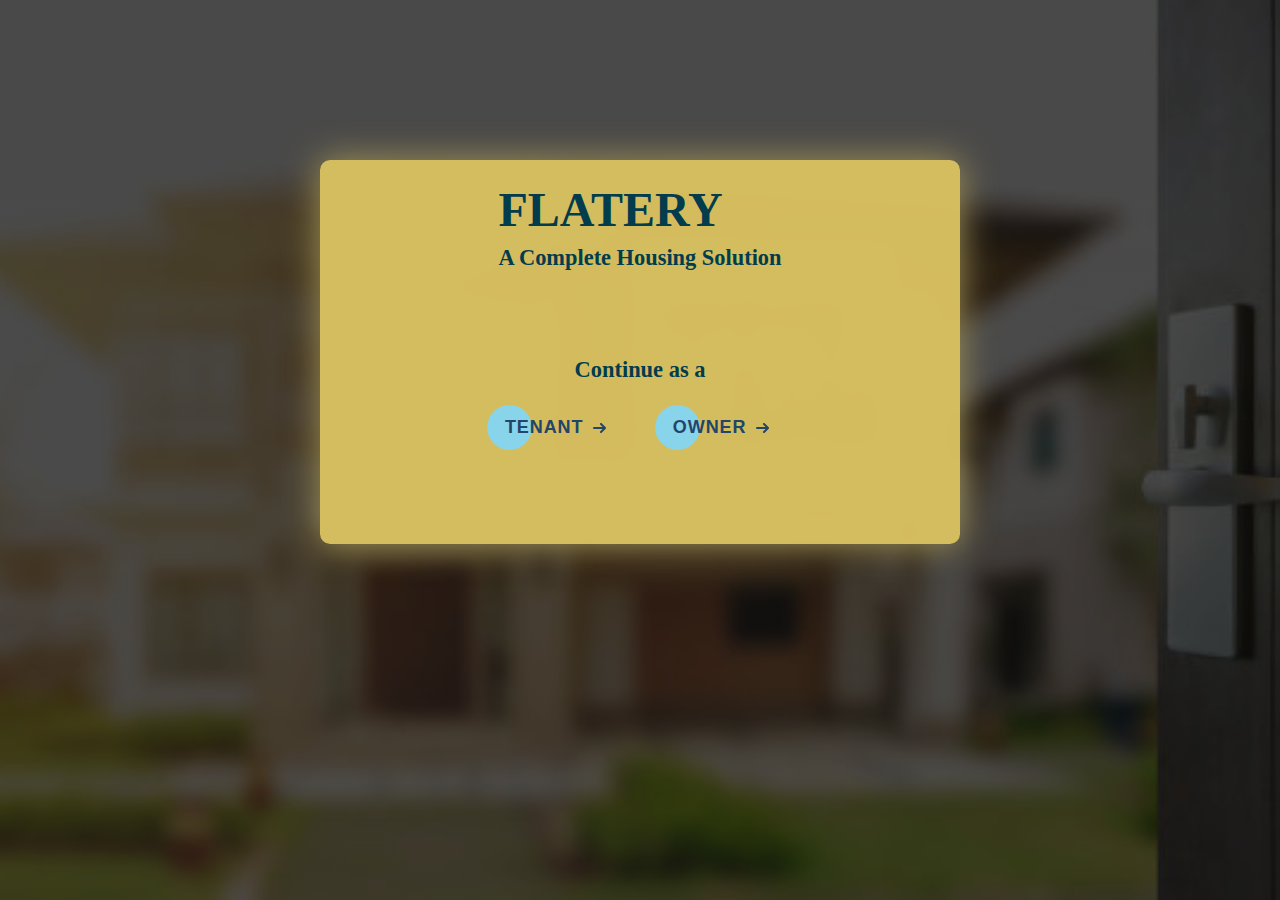
<file: index.html>
<!DOCTYPE html>
<html lang="en">
<head>
    <meta charset="UTF-8">
    <meta http-equiv="X-UA-Compatible" content="IE=edge">
    <meta name="viewport" content="width=device-width, initial-scale=1.0">
    <title>Flatery</title>
    <link rel="stylesheet" href="./Housing/Style/style.css">
    
</head>
<body>
    <div class="container">

        <div class="container-1">
            <div class="heading">
                <h2>FLATERY</h2>
                <p>A Complete Housing Solution</p>
            </div>
            <div class="redirect">
                <h3>Continue as a</h3>
                <div class="redirect-btn">
                    <button class="cta" >
                        <span>TENANT</span>
                        <svg viewBox="0 0 13 10" height="10px" width="15px">
                          <path d="M1,5 L11,5"></path>
                          <polyline points="8 1 12 5 8 9"></polyline>
                        </svg>
                      </button>
                      <button class="cta" onclick="window.location.href='./Housing/Pages/housing.html'">
                        <span>OWNER</span>
                        <svg viewBox="0 0 13 10" height="10px" width="15px">
                          <path d="M1,5 L11,5"></path>
                          <polyline points="8 1 12 5 8 9"></polyline>
                        </svg>
                      </button>
                </div>
            </div>
        </div>

    </div>
    
</body>
</html>
</file>
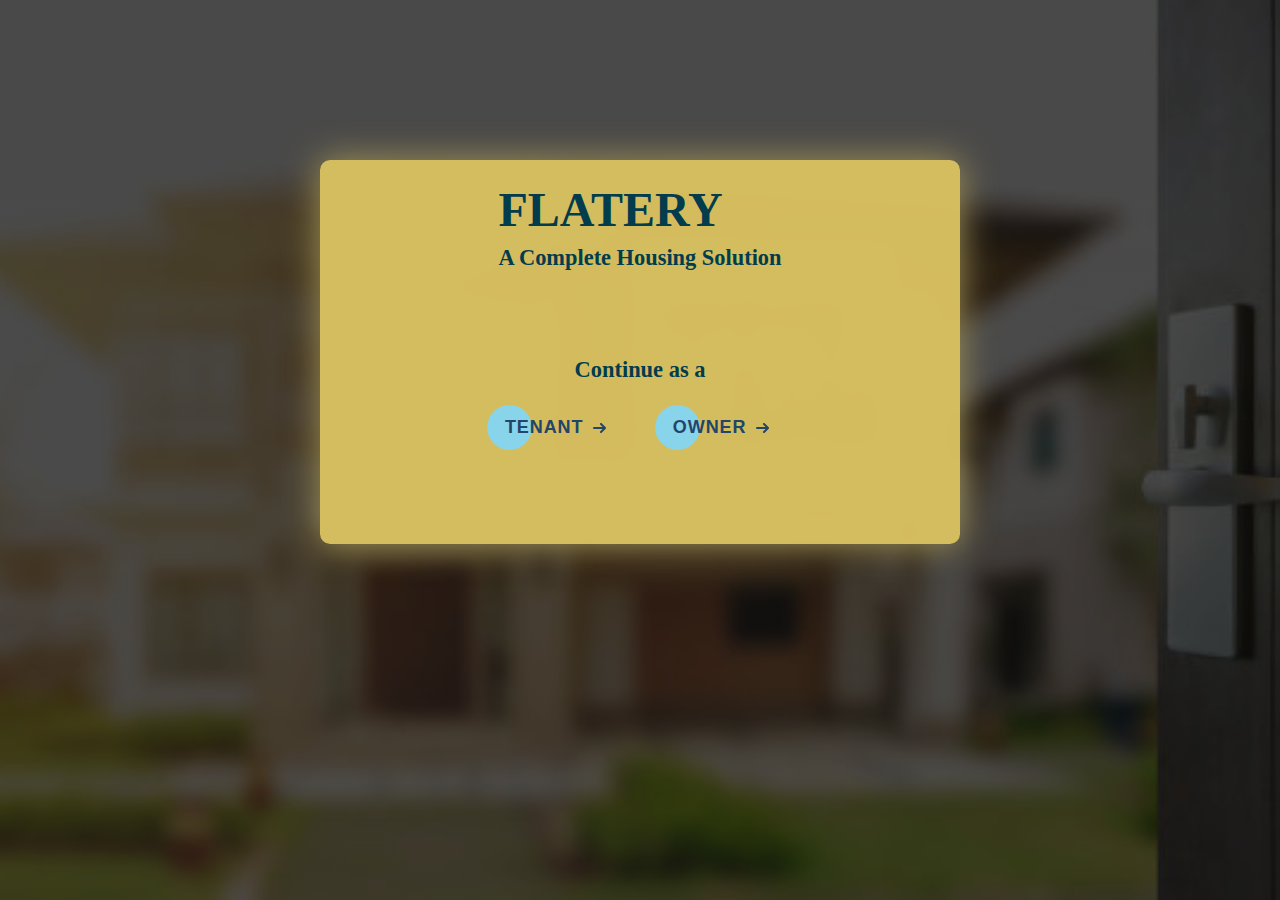
<file: Housing/Pages/index.html>
<!DOCTYPE html>
<html lang="en">
<head>
    <meta charset="UTF-8">
    <meta http-equiv="X-UA-Compatible" content="IE=edge">
    <meta name="viewport" content="width=device-width, initial-scale=1.0">
    <title>Flatery</title>
    <link rel="stylesheet" href="../Style/style.css">
    
</head>
<body>
    <div class="container">

        <div class="container-1">
            <div class="heading">
                <h2>FLATERY</h2>
                <p>A Complete Housing Solution</p>
            </div>
            <div class="redirect">
                <h3>Continue as a</h3>
                <div class="redirect-btn">
                    <button class="cta">
                        <span>TENANT</span>
                        <svg viewBox="0 0 13 10" height="10px" width="15px">
                          <path d="M1,5 L11,5"></path>
                          <polyline points="8 1 12 5 8 9"></polyline>
                        </svg>
                      </button>
                      <button class="cta">
                        <span>OWNER</span>
                        <svg viewBox="0 0 13 10" height="10px" width="15px">
                          <path d="M1,5 L11,5"></path>
                          <polyline points="8 1 12 5 8 9"></polyline>
                        </svg>
                      </button>
                </div>
            </div>
        </div>

    </div>
    
</body>
</html>
</file>
<file: Housing/Style/style.css>
body{
    margin: 0px;
    padding: 0px;
}

.container::before{
    display: block;
        content: "";
        background: linear-gradient(rgba(0, 0, 0, 0.527),rgba(0, 0, 0, 0.5)),url("../res/Front-BG.jpeg") no-repeat center center/cover;
        position: absolute;
        /* margin-top: -20px; */
        z-index: -1;
        min-width: 100%;
        height: 100%;
        width: 100%;
        /* opacity: 0.75; */
        filter: brightness(60%);
        object-fit: cover;
        /* background-attachment: fixed; */
        /* background-position: center; */
}
.container{
    width: 100%;
    height: 100%;
    object-fit: cover;
}

.container-1{
    background: rgba(215, 192, 96, 0.981);
    /* background-color: #795F80; */
    display: flex;
    flex: 1;
    /* max-width: 60%; */
    flex-direction: column;
    color: #023c4d;
    /* color: white; */
    align-items: center;
    justify-content: center;
    /* border: 2px solid red; */
    width: 50%;   
    /* min-width: 40rem; */
    height: 24em;
    margin: auto;
    position: relative;
    top: 10rem;
    border-radius: 10px;
    box-shadow: 0 0 35px 1px rgba(163, 148, 87, 0.981);

}

.container-1 .heading h2{
    top: -4.5rem;
    display: flex;
    width: 100%;
    margin: auto;
    font-size: 3rem;
    position: relative;
    align-self: center;
    
    
}
.container-1 .heading p{
    display: block;
    width: 100%;
    margin: auto;
    top: -4rem;
    font-size: 1.4rem;
    font-weight: bold;
    position: relative;
    align-self: center;
    
    
}

.redirect{
    display: flex;
    flex-direction: column;
    align-items: center;
    font-size: 1.2rem;
}
.redirect button{
    cursor: pointer;
    margin-inline: 10px;
}
/* From uiverse.io by @alexmaracinaru */
.cta {
    position: relative;
    margin: auto;
    padding: 12px 18px;
    transition: all 0.2s ease;
    border: none;
    background: none;
   }
   
   .cta:before {
    content: "";
    position: absolute;
    top: 0;
    left: 0;
    display: block;
    border-radius: 50px;
    background: #88d4eb;
    width: 45px;
    height: 45px;
    transition: all 0.3s ease;
   }
   
   .cta span {
    position: relative;
    font-family: "Ubuntu", sans-serif;
    font-size: 18px;
    font-weight: 700;
    letter-spacing: 0.05em;
    color: #234567;
   }
   
   .cta svg {
    position: relative;
    top: 0;
    margin-left: 10px;
    fill: none;
    stroke-linecap: round;
    stroke-linejoin: round;
    stroke: #234567;
    stroke-width: 2;
    transform: translateX(-5px);
    transition: all 0.3s ease;
   }
   
   .cta:hover:before {
    width: 100%;
    background: #46c2e8;
   }
   
   .cta:hover svg {
    transform: translateX(0);
   }
   
   .cta:active {
    transform: scale(0.95);
   }







   /* responsive */
   @media only screen and (max-width: 760px){
    

    .container-1{
        width: 100%;
    }



   }
</file>
